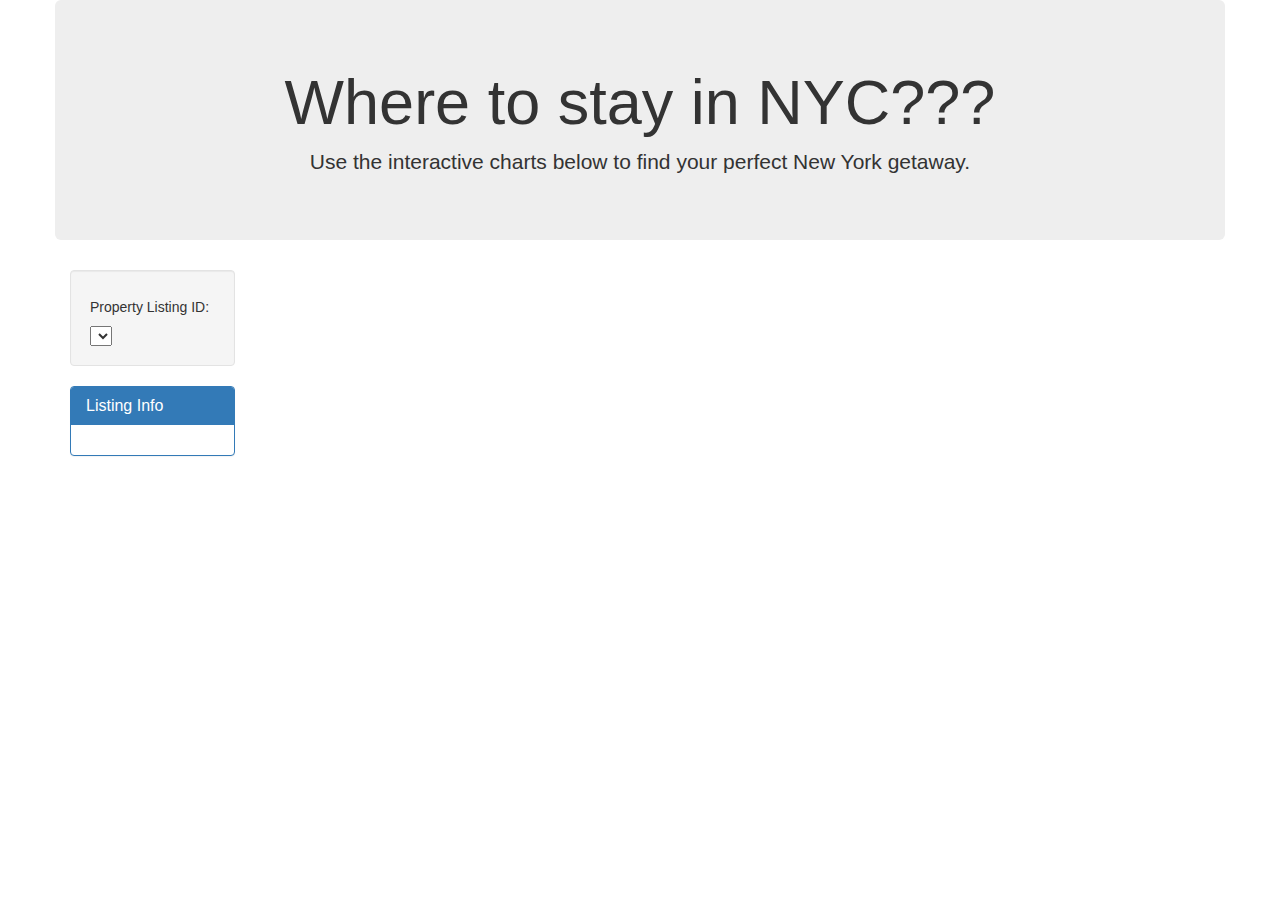
<file: index.html>
<!DOCTYPE html>
<html lang="en">

<head>
  <meta charset="UTF-8">
  <meta name="viewport" content="width=device-width, initial-scale=1.0">
  <meta http-equiv="X-UA-Compatible" content="ie=edge">
  <title>AirBnB NYC</title>
  <link rel="stylesheet" href="https://maxcdn.bootstrapcdn.com/bootstrap/3.3.7/css/bootstrap.min.css">
</head>

<body>

  <div class="container">
    <div class="row">
      <div class="col-md-12 jumbotron text-center">
        <h1>Where to stay in NYC???</h1>
        <p>Use the interactive charts below to find your perfect New York getaway.</p>
      </div>
    </div>
    <div class="row">
      <div class="col-md-2">
        <div class="well">
          <h5>Property Listing ID:</h5>
          <select id="selDataset" onchange="optionChanged(this.value)"></select>
        </div>
        <div class="panel panel-primary">
          <div class="panel-heading">
            <h3 class="panel-title">Listing Info</h3>
          </div>
          <div id="sample-metadata" class="panel-body"></div>
        </div>
      </div>
      <div class="col-md-5">
        <div id="bar"></div>
      </div>
      <div class="col-md-5">
        <div id="gauge"></div>
      </div>
    </div>
    <div class="row">
      <div class="col-md-12">
        <div id="bubble"></div>
      </div>
    </div>
  </div>

  <script src="https://d3js.org/d3.v7.min.js"></script>
  <script src="https://cdn.plot.ly/plotly-latest.min.js"></script>
  <script src="static/js/app.js"></script>

</body>

</html>
</file>
